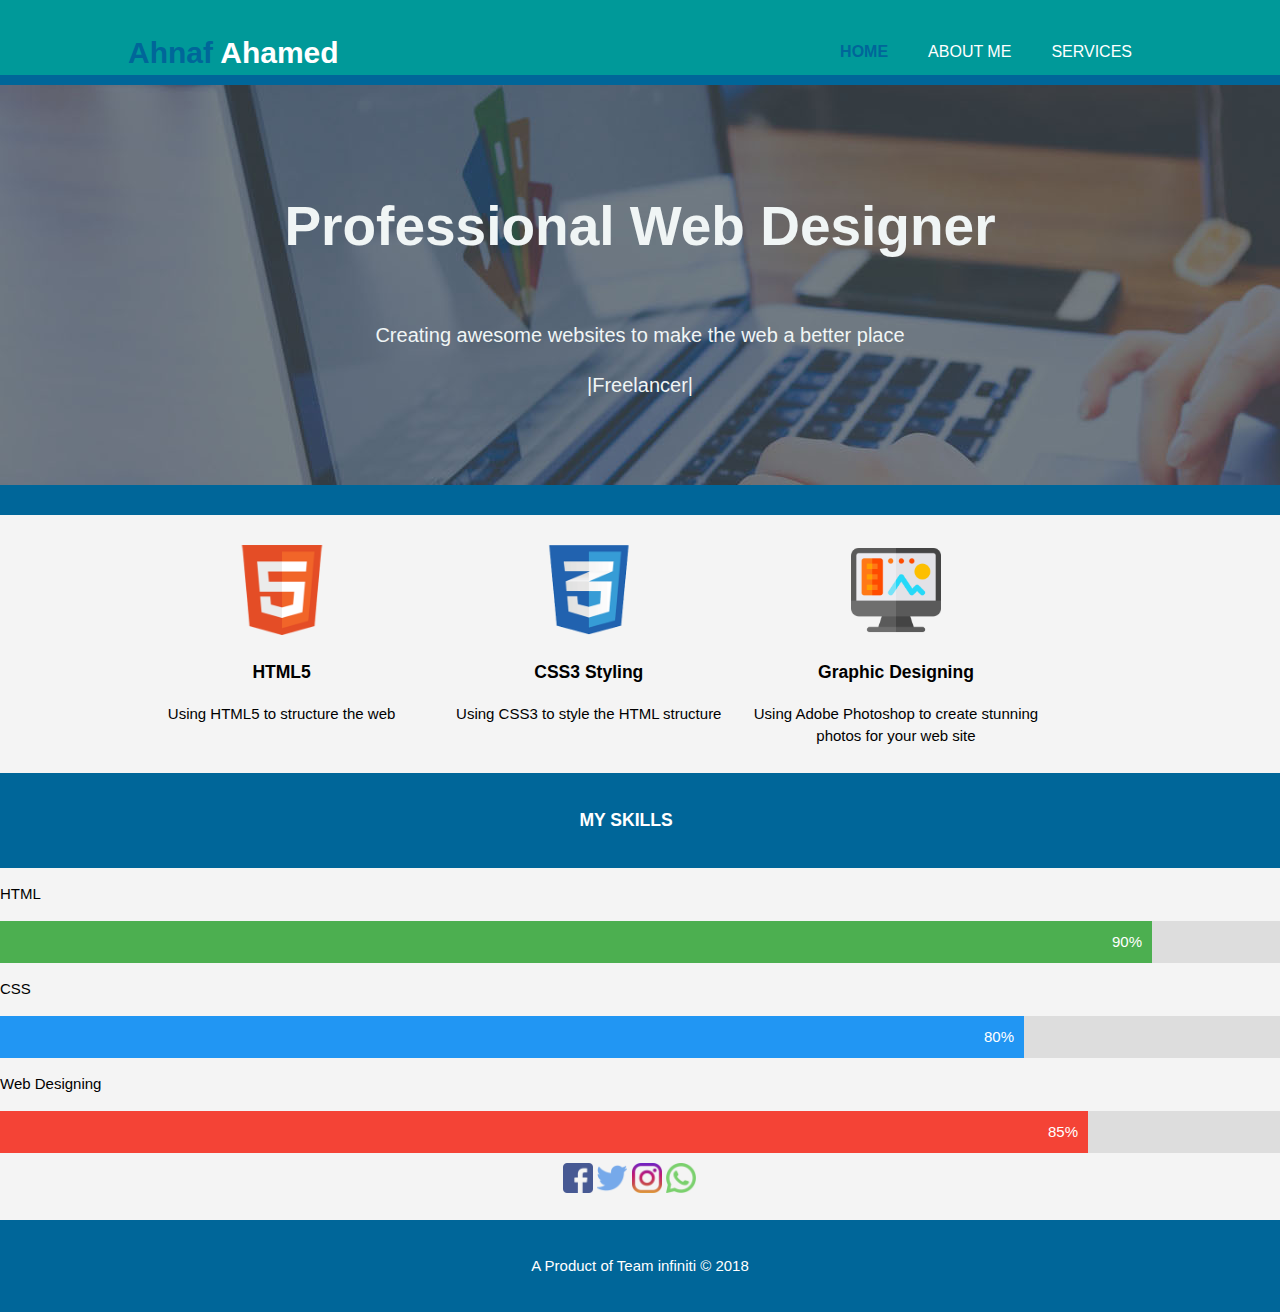
<file: index.html>
<!DOCTYPE html>
<html>
  <head>
    
    <title>Ahnaf-Blog| Welcome</title>
    <link rel="stylesheet" href="css/style.css">
    <link rel="shortcut icon" type="image/png"
     href="./img/fb.png">
    <meta charset="utf-8">
    <meta name="viewport" content="width=device-width">
  </head>
  <body>
    <header>
      <div class="container">
        <div id="branding">
          <h1><span class="highlight">Ahnaf</span> Ahamed</h1>  
        </div>
        <nav>
          <ul>
            <li class="current"><a href="index.html">Home</a></li>
            <li><a href="about.html">About Me</a></li>
            <li><a href="WhatIDo.html">Services</a></li>	
          </ul>
        </nav>
      </div>
    </header>

    <section id="showcase">
      <div class="container">
        <h1>Professional Web Designer</h1><br/>
        <p>Creating awesome websites to make the web a better place</p>
        <p>|Freelancer|</p>
      </div>
    </section>

    <section id="me">
      <div class="container">
      </div>
    </section>

    <section id="boxes">
      <div class="container">
        <div class="box">
          <img src="./img/logo_html.png">
          <h3>HTML5 </h3>
          <p>Using HTML5 to structure the web</p>
        </div>
        <div class="box">
          <img src="./img/logo_css.png">
          <h3>CSS3 Styling</h3>
          <p>Using CSS3 to style the HTML structure</p>
        </div>
        <div class="box">
          <img src="./img/design.png">
          <h3>Graphic Designing</h3>
          <p>Using Adobe Photoshop to create stunning photos for your web site</p>
        </div>
      </div>
    </section>
    

    <section id="me">
      <div class="balu">
        <h3>MY SKILLS</h3>
        
      </div>
    </section>



<div>
<p>HTML</p>
<div class="cont">
  <div class="skills html">90%</div>
</div>

<p>CSS</p>
<div class="cont">
  <div class="skills css">80%</div>
</div>

<p>Web Designing</p>
<div class="cont">
  <div class="skills js">85%</div>
</div>
</div>

<section>
  <div id="pol">
  	<img id="sm" src="./img/facebook.png">
  	<img id="sm" src="./img/twitter.png">
  	<img id="sm" src="./img/instagram.png">
  	<img id="sm"  src="./img/whatsapp.png">
</section>
  </div>
    <footer>
      <p>A Product of  Team infiniti &copy; 2018</p>
    </footer>
  </body>
</html>
</file>
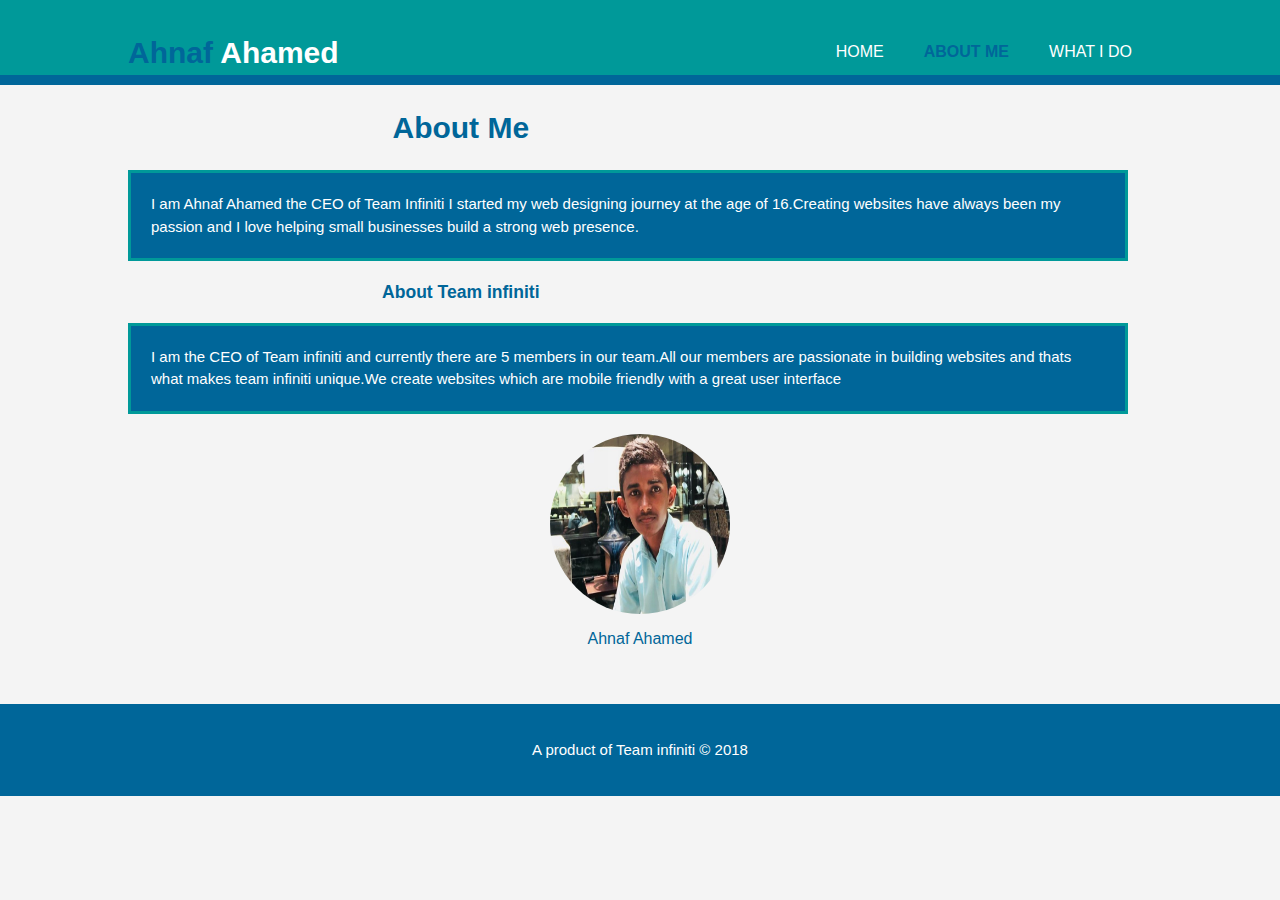
<file: about.html>
<!DOCTYPE html>
<html>
  <head>
    <title>Ahnaf-Blog| About</title>
    <link rel="stylesheet" href="./css/style.css">
    <link rel="shortcut icon" type="image/png"
     href="./img/fb.png">
    <meta name="viewport" content="width=device-width,initial-scale=1,maximum-scale=1,user-scalable=no">
<meta http-equiv="X-UA-Compatible" content="IE=edge,chrome=1">
<meta name="HandheldFriendly" content="true">
  </head>
  <body>
    <header>
      <div class="container">
        <div id="branding">
          <h1><span class="highlight">Ahnaf</span> Ahamed</h1>
        </div>
        <nav>
          <ul>
            <li><a href="index.html">Home</a></li>
            <li class="current"><a href="about.html">About Me</a></li>
            <li><a href="WhatIDo.html">What I Do</a></li>
          </ul>
        </nav>
      </div>
    </header>

   

    <section id="main">
      <div class="container">
        
      
        <article id="main-col">
          <h1 class="page-title">About Me</h1>
          <p class="dark"> I am Ahnaf Ahamed the CEO of <a> Team Infiniti</a> I started my web designing journey at the age of 16.Creating websites have always been my passion and I love helping small businesses build a strong web presence.  
          </p>
    
        </article>

        <article id="main-col">
          
            <h3 class="page-title">About Team infiniti</h3>
            <p class="dark">I am the CEO of Team infiniti and currently there are 5 members in our team.All our members are passionate in building websites and thats what makes team infiniti unique.We create websites which are mobile friendly  with a great user interface</p>
          
        </article>
      </div>
     
    </section>
    <div>
     <div style="padding: 20px">
      <img id="ahu" src="./img/ahnaf.jpg" alt="ahnaf" >
      <h3 style="text-align: center; font:message-box; color:#006699">Ahnaf Ahamed</h3>
    </div>
  </div>

    <footer>
      <p>A product of Team infiniti &copy; 2018</p>
    </footer>
  </body>
</html>
</file>
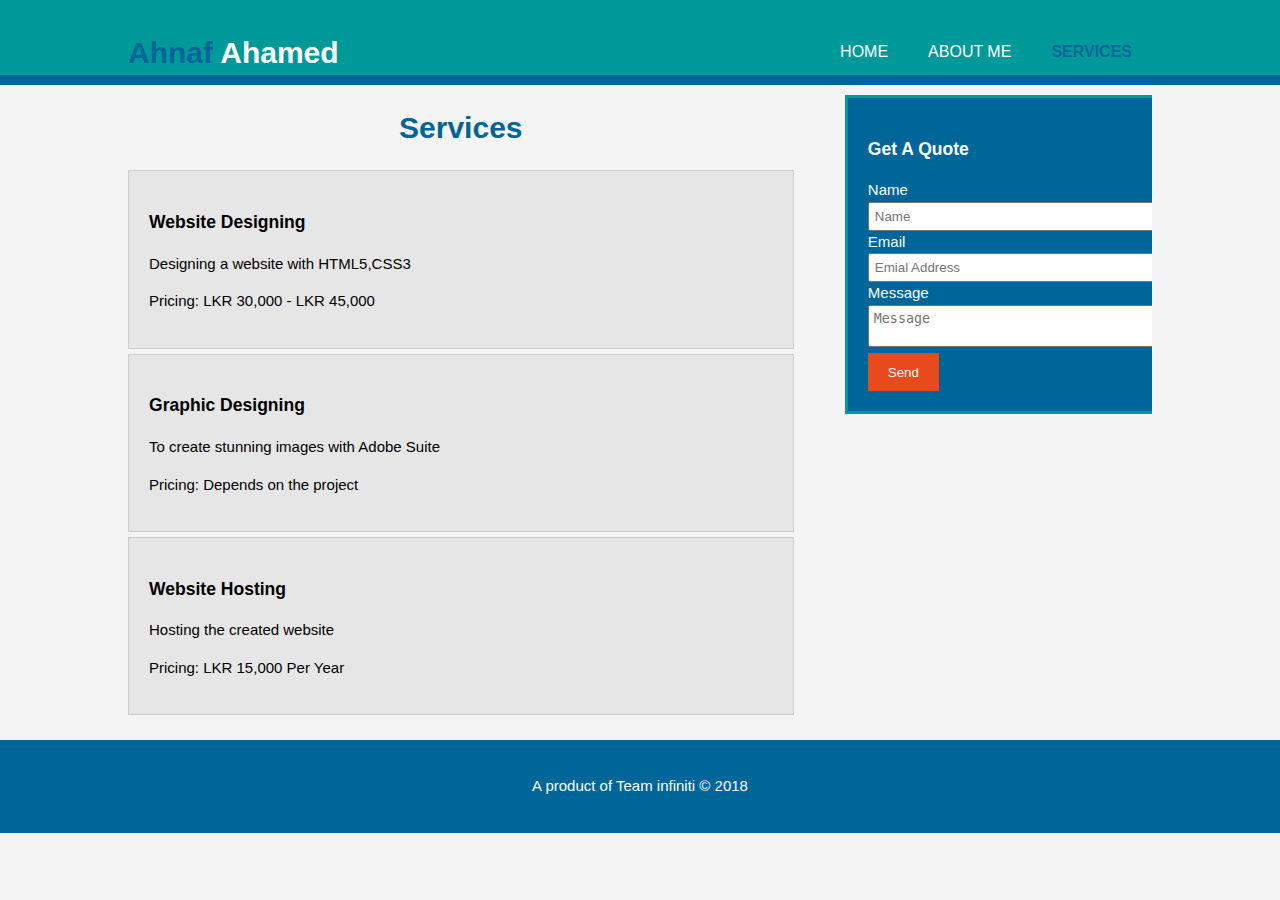
<file: WhatIDo.html>
<!DOCTYPE html>
<html>
  <head>
      <title>Ahnaf-Blog|Services</title>
    <link rel="stylesheet" href="./css/style.css">
    <link rel="shortcut icon" type="image/png"
     href="./img/fb.png">
	  <meta name="viewport" content="width=device-width,initial-scale=1,maximum-scale=1,user-scalable=no">
<meta http-equiv="X-UA-Compatible" content="IE=edge,chrome=1">
<meta name="HandheldFriendly" content="true">
  </head>
  <body>
    <header>
      <div class="container">
        <div id="branding">
          <h1><span class="highlight">Ahnaf</span> Ahamed</h1>
        </div>
        <nav>
          <ul>
            <li><a href="index.html">Home</a></li>
            <li><a href="about.html">About Me</a></li>
            <li class="current"><a href="WhatIDo.html">Services</a></li>
          </ul>
        </nav>
      </div>
    </header>

  

    <section id="main">
      <div class="container">
        <article id="main-col">
          <h1 class="page-title">Services</h1>
          <ul id="services">
            <li>
              <h3>Website Designing</h3>
              <p> Designing a website with HTML5,CSS3</p>
						  <p>Pricing: LKR 30,000 - LKR 45,000</p>
            </li>
            <li>
              <h3>Graphic Designing</h3>
              <p>To create stunning images with Adobe Suite</p>
						  <p>Pricing: Depends on the project</p>
            </li>
            <li>
              <h3>Website Hosting</h3>
              <p>Hosting the created website</p>
						  <p>Pricing: LKR 15,000 Per Year</p>
            </li>
          </ul>
        </article>

        <aside id="sidebar">
          <div class="dark">
            <h3>Get A Quote</h3>
            <form class="quote">
  						<div>
  							<label>Name</label><br>
  							<input type="text" placeholder="Name">
  						</div>
  						<div>
  							<label>Email</label><br>
  							<input type="email" placeholder="Emial Address">
  						</div>
  						<div>
  							<label>Message</label><br>
  							<textarea placeholder="Message"></textarea>
  						</div>
  						<button class="button_1" type="submit">Send</button>
					</form>
          </div>
        </aside>
      </div>
    </section>

    <footer>
      <p>A product of Team infiniti &copy; 2018</p>
    </footer>
  </body>
</html>
</file>
<file: css/style.css>
body{
  font: 15px/1.5 Arial, Helvetica,sans-serif;
  padding:0;
  margin:0;
  background-color:#f4f4f4;
}

/* Global */
.container{
  width:80%;
  margin:auto;
  overflow:hidden;
}

.balu{
  padding: 2px;
  width:10%;
  margin:auto;
  overflow:hidden;
  margin-left: auto;
 margin-right: auto;
}





ul{
  margin:0;
  padding:0;
}

.button_1{
  height:38px;
  background:#e8491d;
  border:0;
  padding-left: 20px;
  padding-right:20px;
  color:#ffffff;
}

.dark{
  padding:15px;
  background:#006699;
  color:#ffffff;
  margin-top:10px;
  margin-bottom:10px;
  margin: auto;
  width: 1000px;
  border:3px solid #009999;
  padding: 20px;
  padding: auto;
}

/* Header **/
header{
  background: #009999;
  color:#ffffff;
  padding-top:30px;
  min-height:70px;
  border-bottom:#006699 10px solid;
}
#ahu{
  border-radius: 50%;
  width:180px;
  height:180px;
  display: block;
  margin-left: auto;
  margin-right: auto;
  
   
}

header a{
  color:#ffffff;
  text-decoration:none;
  text-transform: uppercase;
  font-size:16px;
}

header li{
  float:left;
  display:inline;
  padding: 0 20px 0 20px;
}

header #branding{
  float:left;
}

header #branding h1{
  margin:0;
}

header nav{
  float:right;
  margin-top:10px;
}

header .highlight, header .current a{
  color:#006699;
  font-weight:bold;
}

header a:hover{
  color:#cccccc;
  font-weight:bold;
}

/* Showcase */
#showcase{
  min-height:400px;
  background:url('../img/loves.jpg') no-repeat 0 -400px;
  text-align:center;
  color:#f0f5f5;
  max-width: 100%; 
  display:block; 
  height: auto;
}


#showcase h1{
  margin-top:100px;
  font-size:55px;
  margin-bottom:10px;
}

#showcase p{
  font-size:20px;
}

/*call*/
.chip {
    display: inline-block;
    padding: 0 25px;
    height: 50px;
    font-size: 16px;
    line-height: 50px;
    border-radius: 25px;
    background-color: #f1f1f1;
}

.chip img {
    float: left;
    margin: 0 10px 0 -25px;
    height: 50px;
    width: 50px;
    border-radius: 50%;
}
.h3  {    font-family: Arial, Helvetica, sans-serif;}


/* Newsletter */
#me{
  padding:15px;
  color:#ffffff;
  background:#006699;
}


/* Boxes */
#boxes{
  margin-top:20px;
}

#boxes .box{
  float:left;
  text-align: center;
  width:30%;
  padding:10px;
}

#boxes .box img{
  width:90px;
}

/* Sidebar */
aside#sidebar{
  float:right;
  width:30%;
  margin-top:10px;
}

aside#sidebar .quote input, aside#sidebar .quote textarea{
  width:90%;
  padding:5px;
}

/* Main-col */
article#main-col{
  float:left;
  width:65%;
}

/* Services */
ul#services li{
  list-style: none;
  padding:20px;
  border: #cccccc solid 1px;
  margin-bottom:5px;
  background:#e6e6e6;
}

footer{
  padding:20px;
  margin-top:20px;
  color:#ffffff;
  background-color:#006699;
  text-align: center;
}

/* Media Queries */
@media(max-width: 768px){
  header #branding,
  header nav,
  header nav li,
  #newsletter h1,
  #newsletter form,
  #boxes .box,
  article#main-col,
  aside#sidebar{
    float:none;
    text-align:center;
    width:100%;
  }

  header{
    padding-bottom:20px;
  }

  #showcase h1{
    margin-top:10px;
  }

  #newsletter button, .quote button{
    display:block;
    width:100%;
  }

  #newsletter form input[type="email"], .quote input, .quote textarea{
    width:100%;
    margin-bottom:5px;
  }
}


* {box-sizing: border-box}

.cont {
  width: 100%;
  background-color: #ddd;
}

.skills {
  text-align: right;
  padding: 10px;
  color: white;
}

.html {width: 90%; background-color: #4CAF50;}
.css {width: 80%; background-color: #2196F3;}
.js {width: 85%; background-color: #f44336;}

#pol{
   
      display: block;
    margin-left: auto;
    margin-right: auto;
    width:12%;
    margin-bottom: 10px;
    margin-top: 10px;
  }


#sm{

  height: 30px;
  width: 30px;
  cursor: pointer;

}
.page-title{
  text-align: center;
  color: #006699;
}

/* Tablet Landscape */
@media screen and (max-width: 1060px) {
    #primary { width:67%; }
    #secondary { width:30%; margin-left:3%;}  
}
/* Tabled Portrait */
@media screen and (max-width: 768px) {
    #primary { width:100%; }
    #secondary { width:100%; margin:0; border:none; }
}

</style>
</file>
